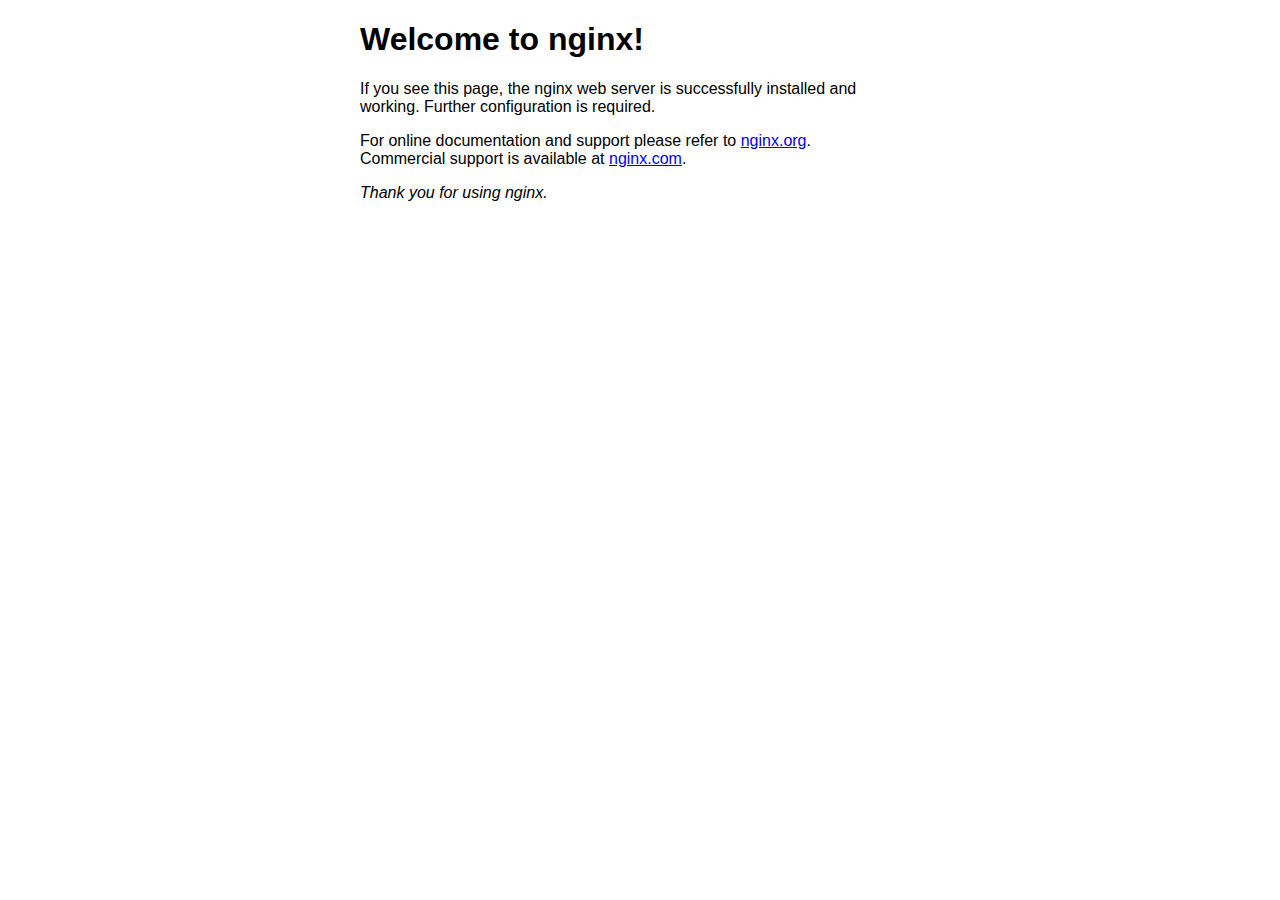
<file: index.nginx-debian.html>
<!DOCTYPE html>
<html>
<head>
<title>Welcome to nginx!</title>
<style>
    body {
        width: 35em;
        margin: 0 auto;
        font-family: Tahoma, Verdana, Arial, sans-serif;
    }
</style>
</head>
<body>
<h1>Welcome to nginx!</h1>
<p>If you see this page, the nginx web server is successfully installed and
working. Further configuration is required.</p>

<p>For online documentation and support please refer to
<a href="http://nginx.org/">nginx.org</a>.<br/>
Commercial support is available at
<a href="http://nginx.com/">nginx.com</a>.</p>

<p><em>Thank you for using nginx.</em></p>
</body>
</html>
</file>
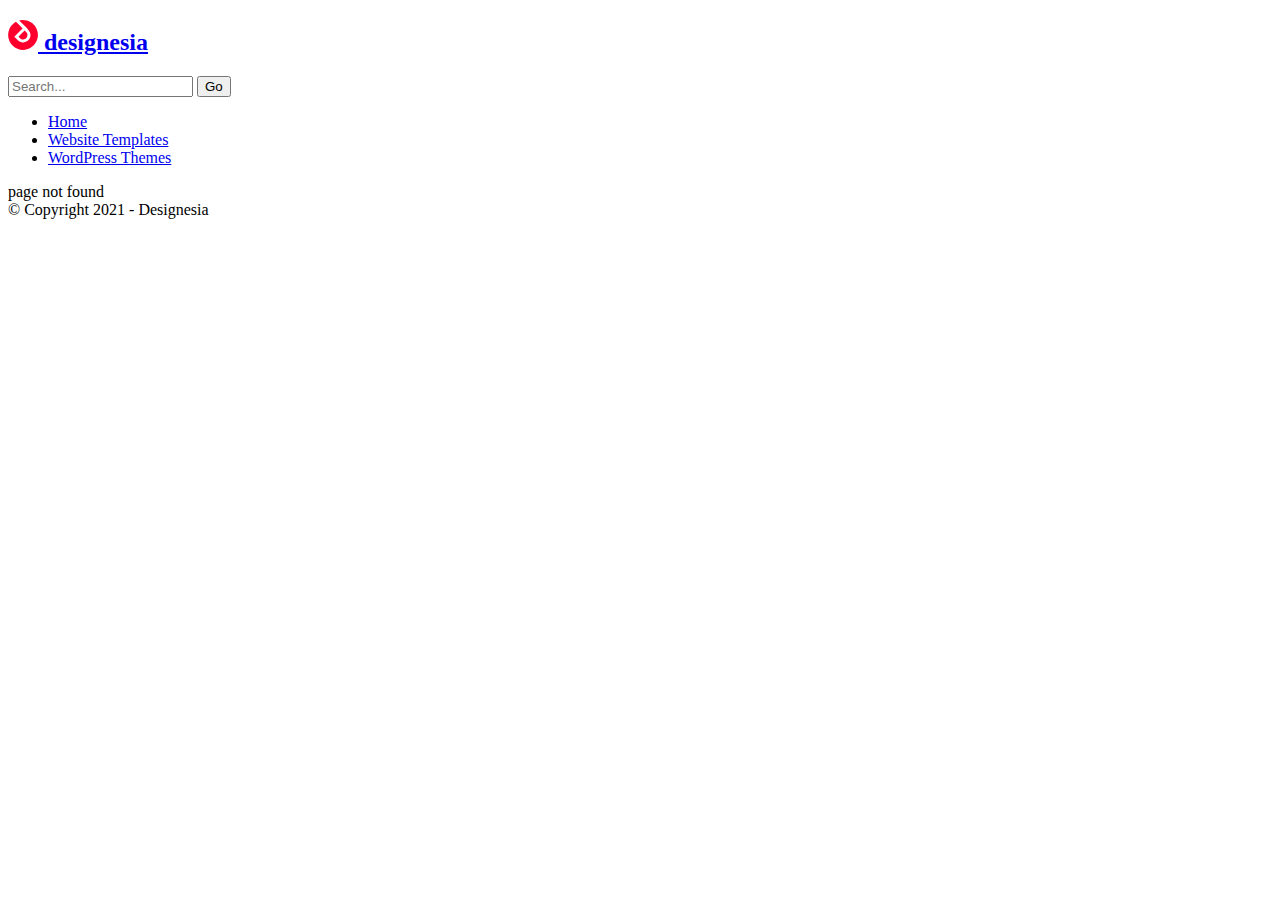
<file: css/AjaxLoader.html>
<!DOCTYPE html><html lang="en-US"><head>  <script async src="https://www.googletagmanager.com/gtag/js?id=UA-2545186-2"></script> <script>window.dataLayer = window.dataLayer || [];
  function gtag(){dataLayer.push(arguments);}
  gtag('js', new Date());

  gtag('config', 'UA-2545186-2');</script> <meta http-equiv="Content-Type" content="text/html; charset=utf-8"><meta name="viewport" content="width=device-width, initial-scale=1, maximum-scale=5"><meta name="twitter:card" content="summary"><title>Page not found &#8211; Best Selling WordPress Themes and Website Templates</title><meta name='robots' content='max-image-preview:large' /><link rel='dns-prefetch' href='//fonts.googleapis.com' /><link href='https://sp-ao.shortpixel.ai' rel='preconnect' /><link rel='preconnect' href='https://fonts.gstatic.com' crossorigin /><link rel="alternate" type="application/rss+xml" title="Best Selling WordPress Themes and Website Templates &raquo; Feed" href="https://www.designesia.com/feed/" /><link rel="alternate" type="application/rss+xml" title="Best Selling WordPress Themes and Website Templates &raquo; Comments Feed" href="https://www.designesia.com/comments/feed/" /> <script type="text/javascript">window._wpemojiSettings = {"baseUrl":"https:\/\/s.w.org\/images\/core\/emoji\/14.0.0\/72x72\/","ext":".png","svgUrl":"https:\/\/s.w.org\/images\/core\/emoji\/14.0.0\/svg\/","svgExt":".svg","source":{"concatemoji":"https:\/\/www.designesia.com\/wp-includes\/js\/wp-emoji-release.min.js?ver=6.1.1"}};
/*! This file is auto-generated */
!function(e,a,t){var n,r,o,i=a.createElement("canvas"),p=i.getContext&&i.getContext("2d");function s(e,t){var a=String.fromCharCode,e=(p.clearRect(0,0,i.width,i.height),p.fillText(a.apply(this,e),0,0),i.toDataURL());return p.clearRect(0,0,i.width,i.height),p.fillText(a.apply(this,t),0,0),e===i.toDataURL()}function c(e){var t=a.createElement("script");t.src=e,t.defer=t.type="text/javascript",a.getElementsByTagName("head")[0].appendChild(t)}for(o=Array("flag","emoji"),t.supports={everything:!0,everythingExceptFlag:!0},r=0;r<o.length;r++)t.supports[o[r]]=function(e){if(p&&p.fillText)switch(p.textBaseline="top",p.font="600 32px Arial",e){case"flag":return s([127987,65039,8205,9895,65039],[127987,65039,8203,9895,65039])?!1:!s([55356,56826,55356,56819],[55356,56826,8203,55356,56819])&&!s([55356,57332,56128,56423,56128,56418,56128,56421,56128,56430,56128,56423,56128,56447],[55356,57332,8203,56128,56423,8203,56128,56418,8203,56128,56421,8203,56128,56430,8203,56128,56423,8203,56128,56447]);case"emoji":return!s([129777,127995,8205,129778,127999],[129777,127995,8203,129778,127999])}return!1}(o[r]),t.supports.everything=t.supports.everything&&t.supports[o[r]],"flag"!==o[r]&&(t.supports.everythingExceptFlag=t.supports.everythingExceptFlag&&t.supports[o[r]]);t.supports.everythingExceptFlag=t.supports.everythingExceptFlag&&!t.supports.flag,t.DOMReady=!1,t.readyCallback=function(){t.DOMReady=!0},t.supports.everything||(n=function(){t.readyCallback()},a.addEventListener?(a.addEventListener("DOMContentLoaded",n,!1),e.addEventListener("load",n,!1)):(e.attachEvent("onload",n),a.attachEvent("onreadystatechange",function(){"complete"===a.readyState&&t.readyCallback()})),(e=t.source||{}).concatemoji?c(e.concatemoji):e.wpemoji&&e.twemoji&&(c(e.twemoji),c(e.wpemoji)))}(window,document,window._wpemojiSettings);</script> <style type="text/css">img.wp-smiley,
img.emoji {
	display: inline !important;
	border: none !important;
	box-shadow: none !important;
	height: 1em !important;
	width: 1em !important;
	margin: 0 0.07em !important;
	vertical-align: -0.1em !important;
	background: none !important;
	padding: 0 !important;
}</style><link rel='stylesheet' id='wp-block-library-css' href='https://www.designesia.com/wp-includes/css/dist/block-library/style.min.css?ver=6.1.1' type='text/css' media='all' /><link rel='stylesheet' id='classic-theme-styles-css' href='https://www.designesia.com/wp-includes/css/classic-themes.min.css?ver=1' type='text/css' media='all' /><style id='global-styles-inline-css' type='text/css'>body{--wp--preset--color--black: #000000;--wp--preset--color--cyan-bluish-gray: #abb8c3;--wp--preset--color--white: #ffffff;--wp--preset--color--pale-pink: #f78da7;--wp--preset--color--vivid-red: #cf2e2e;--wp--preset--color--luminous-vivid-orange: #ff6900;--wp--preset--color--luminous-vivid-amber: #fcb900;--wp--preset--color--light-green-cyan: #7bdcb5;--wp--preset--color--vivid-green-cyan: #00d084;--wp--preset--color--pale-cyan-blue: #8ed1fc;--wp--preset--color--vivid-cyan-blue: #0693e3;--wp--preset--color--vivid-purple: #9b51e0;--wp--preset--gradient--vivid-cyan-blue-to-vivid-purple: linear-gradient(135deg,rgba(6,147,227,1) 0%,rgb(155,81,224) 100%);--wp--preset--gradient--light-green-cyan-to-vivid-green-cyan: linear-gradient(135deg,rgb(122,220,180) 0%,rgb(0,208,130) 100%);--wp--preset--gradient--luminous-vivid-amber-to-luminous-vivid-orange: linear-gradient(135deg,rgba(252,185,0,1) 0%,rgba(255,105,0,1) 100%);--wp--preset--gradient--luminous-vivid-orange-to-vivid-red: linear-gradient(135deg,rgba(255,105,0,1) 0%,rgb(207,46,46) 100%);--wp--preset--gradient--very-light-gray-to-cyan-bluish-gray: linear-gradient(135deg,rgb(238,238,238) 0%,rgb(169,184,195) 100%);--wp--preset--gradient--cool-to-warm-spectrum: linear-gradient(135deg,rgb(74,234,220) 0%,rgb(151,120,209) 20%,rgb(207,42,186) 40%,rgb(238,44,130) 60%,rgb(251,105,98) 80%,rgb(254,248,76) 100%);--wp--preset--gradient--blush-light-purple: linear-gradient(135deg,rgb(255,206,236) 0%,rgb(152,150,240) 100%);--wp--preset--gradient--blush-bordeaux: linear-gradient(135deg,rgb(254,205,165) 0%,rgb(254,45,45) 50%,rgb(107,0,62) 100%);--wp--preset--gradient--luminous-dusk: linear-gradient(135deg,rgb(255,203,112) 0%,rgb(199,81,192) 50%,rgb(65,88,208) 100%);--wp--preset--gradient--pale-ocean: linear-gradient(135deg,rgb(255,245,203) 0%,rgb(182,227,212) 50%,rgb(51,167,181) 100%);--wp--preset--gradient--electric-grass: linear-gradient(135deg,rgb(202,248,128) 0%,rgb(113,206,126) 100%);--wp--preset--gradient--midnight: linear-gradient(135deg,rgb(2,3,129) 0%,rgb(40,116,252) 100%);--wp--preset--duotone--dark-grayscale: url('#wp-duotone-dark-grayscale');--wp--preset--duotone--grayscale: url('#wp-duotone-grayscale');--wp--preset--duotone--purple-yellow: url('#wp-duotone-purple-yellow');--wp--preset--duotone--blue-red: url('#wp-duotone-blue-red');--wp--preset--duotone--midnight: url('#wp-duotone-midnight');--wp--preset--duotone--magenta-yellow: url('#wp-duotone-magenta-yellow');--wp--preset--duotone--purple-green: url('#wp-duotone-purple-green');--wp--preset--duotone--blue-orange: url('#wp-duotone-blue-orange');--wp--preset--font-size--small: 13px;--wp--preset--font-size--medium: 20px;--wp--preset--font-size--large: 36px;--wp--preset--font-size--x-large: 42px;--wp--preset--spacing--20: 0.44rem;--wp--preset--spacing--30: 0.67rem;--wp--preset--spacing--40: 1rem;--wp--preset--spacing--50: 1.5rem;--wp--preset--spacing--60: 2.25rem;--wp--preset--spacing--70: 3.38rem;--wp--preset--spacing--80: 5.06rem;}:where(.is-layout-flex){gap: 0.5em;}body .is-layout-flow > .alignleft{float: left;margin-inline-start: 0;margin-inline-end: 2em;}body .is-layout-flow > .alignright{float: right;margin-inline-start: 2em;margin-inline-end: 0;}body .is-layout-flow > .aligncenter{margin-left: auto !important;margin-right: auto !important;}body .is-layout-constrained > .alignleft{float: left;margin-inline-start: 0;margin-inline-end: 2em;}body .is-layout-constrained > .alignright{float: right;margin-inline-start: 2em;margin-inline-end: 0;}body .is-layout-constrained > .aligncenter{margin-left: auto !important;margin-right: auto !important;}body .is-layout-constrained > :where(:not(.alignleft):not(.alignright):not(.alignfull)){max-width: var(--wp--style--global--content-size);margin-left: auto !important;margin-right: auto !important;}body .is-layout-constrained > .alignwide{max-width: var(--wp--style--global--wide-size);}body .is-layout-flex{display: flex;}body .is-layout-flex{flex-wrap: wrap;align-items: center;}body .is-layout-flex > *{margin: 0;}:where(.wp-block-columns.is-layout-flex){gap: 2em;}.has-black-color{color: var(--wp--preset--color--black) !important;}.has-cyan-bluish-gray-color{color: var(--wp--preset--color--cyan-bluish-gray) !important;}.has-white-color{color: var(--wp--preset--color--white) !important;}.has-pale-pink-color{color: var(--wp--preset--color--pale-pink) !important;}.has-vivid-red-color{color: var(--wp--preset--color--vivid-red) !important;}.has-luminous-vivid-orange-color{color: var(--wp--preset--color--luminous-vivid-orange) !important;}.has-luminous-vivid-amber-color{color: var(--wp--preset--color--luminous-vivid-amber) !important;}.has-light-green-cyan-color{color: var(--wp--preset--color--light-green-cyan) !important;}.has-vivid-green-cyan-color{color: var(--wp--preset--color--vivid-green-cyan) !important;}.has-pale-cyan-blue-color{color: var(--wp--preset--color--pale-cyan-blue) !important;}.has-vivid-cyan-blue-color{color: var(--wp--preset--color--vivid-cyan-blue) !important;}.has-vivid-purple-color{color: var(--wp--preset--color--vivid-purple) !important;}.has-black-background-color{background-color: var(--wp--preset--color--black) !important;}.has-cyan-bluish-gray-background-color{background-color: var(--wp--preset--color--cyan-bluish-gray) !important;}.has-white-background-color{background-color: var(--wp--preset--color--white) !important;}.has-pale-pink-background-color{background-color: var(--wp--preset--color--pale-pink) !important;}.has-vivid-red-background-color{background-color: var(--wp--preset--color--vivid-red) !important;}.has-luminous-vivid-orange-background-color{background-color: var(--wp--preset--color--luminous-vivid-orange) !important;}.has-luminous-vivid-amber-background-color{background-color: var(--wp--preset--color--luminous-vivid-amber) !important;}.has-light-green-cyan-background-color{background-color: var(--wp--preset--color--light-green-cyan) !important;}.has-vivid-green-cyan-background-color{background-color: var(--wp--preset--color--vivid-green-cyan) !important;}.has-pale-cyan-blue-background-color{background-color: var(--wp--preset--color--pale-cyan-blue) !important;}.has-vivid-cyan-blue-background-color{background-color: var(--wp--preset--color--vivid-cyan-blue) !important;}.has-vivid-purple-background-color{background-color: var(--wp--preset--color--vivid-purple) !important;}.has-black-border-color{border-color: var(--wp--preset--color--black) !important;}.has-cyan-bluish-gray-border-color{border-color: var(--wp--preset--color--cyan-bluish-gray) !important;}.has-white-border-color{border-color: var(--wp--preset--color--white) !important;}.has-pale-pink-border-color{border-color: var(--wp--preset--color--pale-pink) !important;}.has-vivid-red-border-color{border-color: var(--wp--preset--color--vivid-red) !important;}.has-luminous-vivid-orange-border-color{border-color: var(--wp--preset--color--luminous-vivid-orange) !important;}.has-luminous-vivid-amber-border-color{border-color: var(--wp--preset--color--luminous-vivid-amber) !important;}.has-light-green-cyan-border-color{border-color: var(--wp--preset--color--light-green-cyan) !important;}.has-vivid-green-cyan-border-color{border-color: var(--wp--preset--color--vivid-green-cyan) !important;}.has-pale-cyan-blue-border-color{border-color: var(--wp--preset--color--pale-cyan-blue) !important;}.has-vivid-cyan-blue-border-color{border-color: var(--wp--preset--color--vivid-cyan-blue) !important;}.has-vivid-purple-border-color{border-color: var(--wp--preset--color--vivid-purple) !important;}.has-vivid-cyan-blue-to-vivid-purple-gradient-background{background: var(--wp--preset--gradient--vivid-cyan-blue-to-vivid-purple) !important;}.has-light-green-cyan-to-vivid-green-cyan-gradient-background{background: var(--wp--preset--gradient--light-green-cyan-to-vivid-green-cyan) !important;}.has-luminous-vivid-amber-to-luminous-vivid-orange-gradient-background{background: var(--wp--preset--gradient--luminous-vivid-amber-to-luminous-vivid-orange) !important;}.has-luminous-vivid-orange-to-vivid-red-gradient-background{background: var(--wp--preset--gradient--luminous-vivid-orange-to-vivid-red) !important;}.has-very-light-gray-to-cyan-bluish-gray-gradient-background{background: var(--wp--preset--gradient--very-light-gray-to-cyan-bluish-gray) !important;}.has-cool-to-warm-spectrum-gradient-background{background: var(--wp--preset--gradient--cool-to-warm-spectrum) !important;}.has-blush-light-purple-gradient-background{background: var(--wp--preset--gradient--blush-light-purple) !important;}.has-blush-bordeaux-gradient-background{background: var(--wp--preset--gradient--blush-bordeaux) !important;}.has-luminous-dusk-gradient-background{background: var(--wp--preset--gradient--luminous-dusk) !important;}.has-pale-ocean-gradient-background{background: var(--wp--preset--gradient--pale-ocean) !important;}.has-electric-grass-gradient-background{background: var(--wp--preset--gradient--electric-grass) !important;}.has-midnight-gradient-background{background: var(--wp--preset--gradient--midnight) !important;}.has-small-font-size{font-size: var(--wp--preset--font-size--small) !important;}.has-medium-font-size{font-size: var(--wp--preset--font-size--medium) !important;}.has-large-font-size{font-size: var(--wp--preset--font-size--large) !important;}.has-x-large-font-size{font-size: var(--wp--preset--font-size--x-large) !important;}
.wp-block-navigation a:where(:not(.wp-element-button)){color: inherit;}
:where(.wp-block-columns.is-layout-flex){gap: 2em;}
.wp-block-pullquote{font-size: 1.5em;line-height: 1.6;}</style><link rel='stylesheet' id='contact-form-7-css' href='https://www.designesia.com/wp-content/cache/autoptimize/css/autoptimize_single_5adf7d491095d37be5902f8aea47288f.css?ver=5.2' type='text/css' media='all' /><link rel='stylesheet' id='bootstrap-css' href='https://www.designesia.com/wp-content/cache/autoptimize/css/autoptimize_single_7cc40c199d128af6b01e74a28c5900b0.css?ver=1.0' type='text/css' media='screen' /><link rel='stylesheet' id='animate-css' href='https://www.designesia.com/wp-content/cache/autoptimize/css/autoptimize_single_e20a1d59fc9a4aa1acdc449990f88f68.css?ver=1.0' type='text/css' media='screen' /><link rel='stylesheet' id='style-css' href='https://www.designesia.com/wp-content/cache/autoptimize/css/autoptimize_single_db4f45face37a84746746d23303a87e6.css?ver=1.0' type='text/css' media='screen' /><link rel='stylesheet' id='de-font-awesome-css' href='https://www.designesia.com/wp-content/cache/autoptimize/css/autoptimize_single_269550530cc127b6aa5a35925a7de6ce.css?ver=1.0' type='text/css' media='screen' /><link rel='stylesheet' id='font-style-css' href='https://www.designesia.com/wp-content/cache/autoptimize/css/autoptimize_single_7852ae530038a197cbfc584acd2359a8.css?ver=1.0' type='text/css' media='screen' /><link rel='stylesheet' id='color-css' href='https://www.designesia.com/wp-content/cache/autoptimize/css/autoptimize_single_bdbdd5f45103f1c644b55cfed9fb84c7.css?ver=1.0' type='text/css' media='screen' /><link rel='stylesheet' id='google-font-css-css' href='https://fonts.googleapis.com/css2?family=Roboto%3Aital%2Cwght%400%2C400%3B0%2C500%3B0%2C700%3B0%2C900%3B1%2C400%3B1%2C500%3B1%2C700%3B1%2C900&#038;display=swap&#038;ver=1.0' type='text/css' media='screen' /><link rel="preload" as="style" href="https://fonts.googleapis.com/css?family=Red%20Hat%20Display:700%7CRubik:Normal&#038;display=swap&#038;ver=1614703663" /><link rel="stylesheet" href="https://fonts.googleapis.com/css?family=Red%20Hat%20Display:700%7CRubik:Normal&#038;display=swap&#038;ver=1614703663" media="print" onload="this.media='all'"><noscript><link rel="stylesheet" href="https://fonts.googleapis.com/css?family=Red%20Hat%20Display:700%7CRubik:Normal&#038;display=swap&#038;ver=1614703663" /></noscript><script type='text/javascript' src='https://www.designesia.com/wp-includes/js/jquery/jquery.min.js?ver=3.6.1' id='jquery-core-js'></script> <link rel="https://api.w.org/" href="https://www.designesia.com/wp-json/" /><link rel="EditURI" type="application/rsd+xml" title="RSD" href="https://www.designesia.com/xmlrpc.php?rsd" /><link rel="wlwmanifest" type="application/wlwmanifest+xml" href="https://www.designesia.com/wp-includes/wlwmanifest.xml" /><meta name="generator" content="WordPress 6.1.1" /><meta name="framework" content="Redux 4.2.14" /><style type="text/css">.recentcomments a{display:inline !important;padding:0 !important;margin:0 !important;}</style><style id="de_data-dynamic-css" title="dynamic-css" class="redux-options-output">.de-color-accent{color:#ec167f;}</style></head><body class="error404 elementor-default"><div id="wrapper" class=""><header><div class="container"><div class="row"><div class="col-md-12"><div id="logo"> <a href="https://www.designesia.com"><h2><svg version="1.0" xmlns="http://www.w3.org/2000/svg"
 width="30px" height="30px" viewBox="0 0 80.000000 80.000000"
 preserveAspectRatio="xMidYMid meet"> <g transform="translate(0.000000,80.000000) scale(0.100000,-0.100000)"
fill="#FF002E" stroke="none"> <path d="M333 793 c-18 -2 -33 -6 -33 -7 0 -2 54 -56 121 -122 138 -136 179
-196 179 -265 0 -100 -82 -189 -182 -196 -69 -5 -109 15 -188 91 l-62 59 111
111 111 111 -89 89 -89 89 -50 -36 c-192 -142 -213 -427 -42 -597 219 -220
586 -119 666 184 44 164 -30 345 -177 433 -86 51 -172 69 -276 56z"/> <path d="M362 438 l-82 -84 34 -33 c83 -81 206 -31 206 84 0 28 -9 45 -37 76
l-38 40 -83 -83z"/> </g> </svg> designesia</h2> </a></div><div class="header-extra sm-hide"><div class="v-center"><form role="search" method="get" id="search-form" action="https://www.designesia.com/" > <label class="screen-reader-text" for="s"></label> <i class="fa fa-search"></i> <input type="search" value="" name="s" id="s" placeholder="Search..." /> <input type="submit" id="searchsubmit" value="Go" /></form></div></div> <span id="menu-btn"></span><nav><ul id="mainmenu" class="menu"><li id="menu-item-147" class="menu-item menu-item-type-post_type menu-item-object-page menu-item-home menu-item-147"><a href="https://www.designesia.com/">Home</a></li><li id="menu-item-35" class="menu-item menu-item-type-taxonomy menu-item-object-category menu-item-35"><a href="https://www.designesia.com/category/website-templates/">Website Templates</a></li><li id="menu-item-36" class="menu-item menu-item-type-taxonomy menu-item-object-category menu-item-36"><a href="https://www.designesia.com/category/wordpress-themes/">WordPress Themes</a></li></ul></nav></div></div></div></header><div id="content" class="no-subheader"><section><div class="text-center text-light"> page not found</div></section></div><footer class="footer"><div class="container"><div class="row"><div class="col-md-6"> &copy; Copyright 2021 - Designesia<div class="clearfix"></div></div><div class="col-md-6 text-right"><div class="social-icons"></div></div></div></div></footer>  <script type="text/javascript">var $ = jQuery.noConflict();
        $("document").ready(function () {
            $(window).scroll(function () {
                if ($(this).scrollTop() > 35) {
                    $('.header').addClass("f-nav");
                    $('.logo').addClass("trans");
                } else {
                    $('.header').removeClass("f-nav");
                    $('.logo').removeClass("trans");
                }
            });
        });</script> <script type='text/javascript' id='contact-form-7-js-extra'>var wpcf7 = {"apiSettings":{"root":"https:\/\/www.designesia.com\/wp-json\/contact-form-7\/v1","namespace":"contact-form-7\/v1"}};</script> <script defer src="https://www.designesia.com/wp-content/cache/autoptimize/js/autoptimize_347cf2f87cfab42f6442e6861dfac887.js"></script></body></html>
</file>
